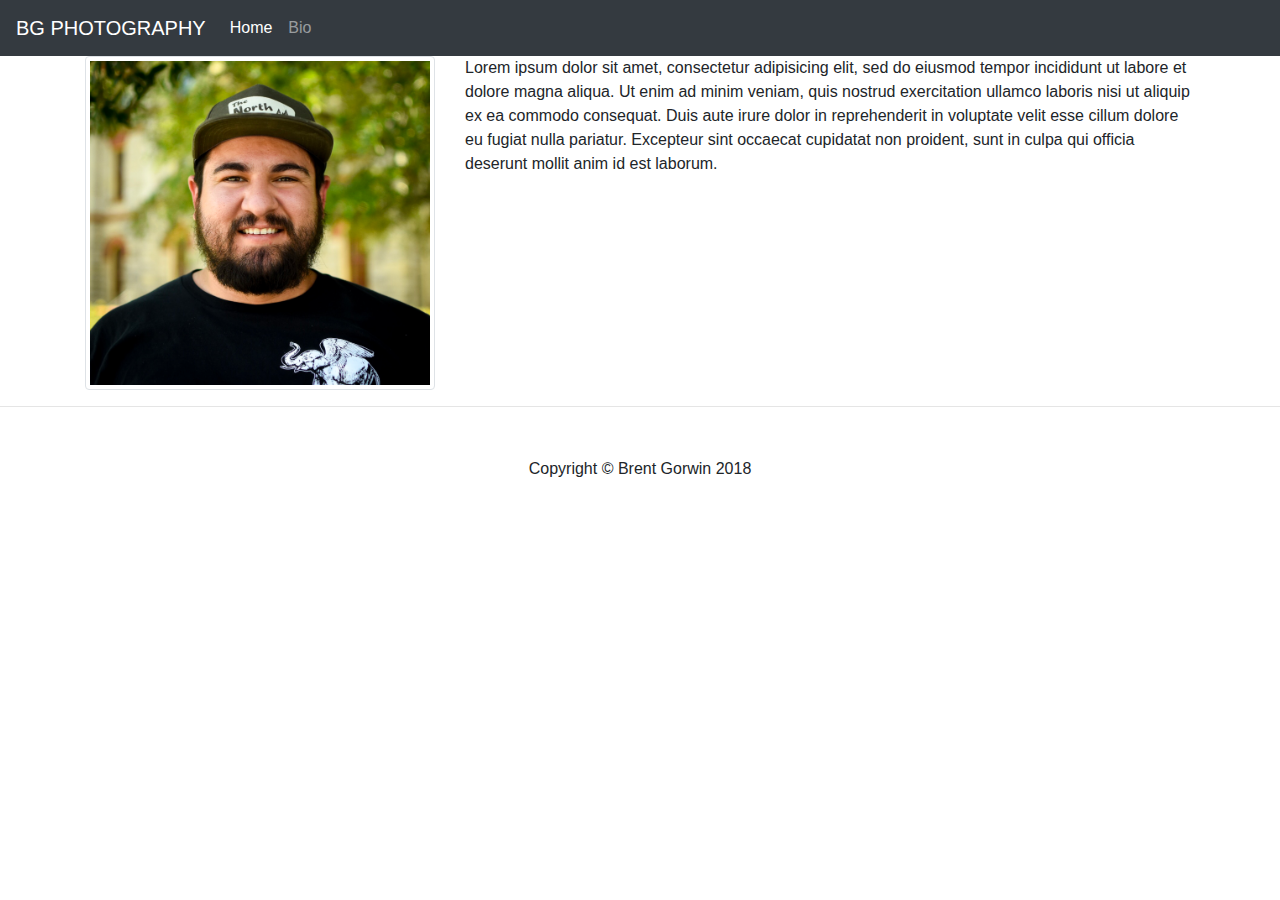
<file: bio.html>
<!DOCTYPE html>
<html>
  <head>
    <meta charset="utf-8">
    <title>Document</title>
      <link rel="stylesheet" href="https://maxcdn.bootstrapcdn.com/bootstrap/4.0.0/css/bootstrap.min.css">
      <!-- HTML5 Shim and Respond.js IE8 support of HTML5 elements and media queries -->
         <!-- WARNING: Respond.js doesn't work if you view the page via file:// -->
         <!--[if lt IE 9]>
             <script src="https://oss.maxcdn.com/libs/html5shiv/3.7.0/html5shiv.js"></script>
             <script src="https://oss.maxcdn.com/libs/respond.js/1.4.2/respond.min.js"></script>
         <![endif]-->
      <link rel="stylesheet" href="css/style.css">
  </head>
  <body id="topOfPage">

    <nav class="navbar navbar-expand-lg navbar-dark bg-dark fixed-top">
      <a class="navbar-brand" href="index.html">BG PHOTOGRAPHY</a>
      <button class="navbar-toggler" type="button" data-toggle="collapse" data-target="#navbarSupportedContent" aria-controls="navbarSupportedContent" aria-expanded="false" aria-label="Toggle navigation">
      <span class="navbar-toggler-icon"></span>
      </button>

  <div class="collapse navbar-collapse" id="navbarSupportedContent">
    <ul class="navbar-nav mr-auto">
      <li class="nav-item active">
        <a class="nav-link" href="index.html">Home <span class="sr-only">(current)</span></a>
      </li>
      <li class="nav-item">
        <a class="nav-link" href="bio.html">Bio</a>
      </li>
      <!-- <li class="nav-item dropdown">
        <a class="nav-link dropdown-toggle" href="#" id="navbarDropdown" role="button" data-toggle="dropdown" aria-haspopup="true" aria-expanded="false">
          Dropdown
        </a>
        <div class="dropdown-menu" aria-labelledby="navbarDropdown">
          <a class="dropdown-item" href="#">Action</a>
          <a class="dropdown-item" href="#">Another action</a>
          <div class="dropdown-divider"></div>
          <a class="dropdown-item" href="#">Something else here</a>
        </div>
      </li> -->
      <!-- <li class="nav-item">
        <a class="nav-link disabled" href="#">Disabled</a>
      </li> -->
    </ul>
    <!-- <form class="form-inline my-2 my-lg-0">
      <input class="form-control mr-sm-2" type="search" placeholder="Search" aria-label="Search">
      <button class="btn btn-outline-success my-2 my-sm-0" type="submit">Search</button>
    </form> -->
  </div>
</nav>

<div class="container">
  <div class="row ">
    <div class="col-md-4">
      <img style="height: auto; width: auto;"class="img-thumbnail float-left" src="images/profile-pic.jpg" alt="">
    </div>
      <div class="col-md-8 float-right">
        <p>Lorem ipsum dolor sit amet, consectetur adipisicing elit, sed do eiusmod tempor incididunt ut labore et dolore magna aliqua. Ut enim ad minim veniam, quis nostrud exercitation ullamco laboris nisi ut aliquip ex ea commodo consequat. Duis aute irure dolor in reprehenderit in voluptate velit esse cillum dolore eu fugiat nulla pariatur. Excepteur sint occaecat cupidatat non proident, sunt in culpa qui officia deserunt mollit anim id est laborum.</p>
      </div>
    
  </div>


</div>
  <hr>

  <footer>

    <div class="row text-center">
      <div class="col-lg-12">
        <p>Copyright &copy; Brent Gorwin 2018</p>
      </div>

    </div>

  </footer><!--footer text -->


</div>


  <script src="https://code.jquery.com/jquery-3.2.1.slim.min.js"></script>
  <script src="https://cdnjs.cloudflare.com/ajax/libs/popper.js/1.12.9/umd/popper.min.js"></script>
  <script src="https://maxcdn.bootstrapcdn.com/bootstrap/4.0.0/js/bootstrap.min.js"></script>
  </body>
</html>
</file>
<file: css/style.css>
body {
  padding-top: 56px;
}

.portfolio-item {
  margin-bottom: 30px;
}

footer {
  margin: 50px 0px;
}
</file>
